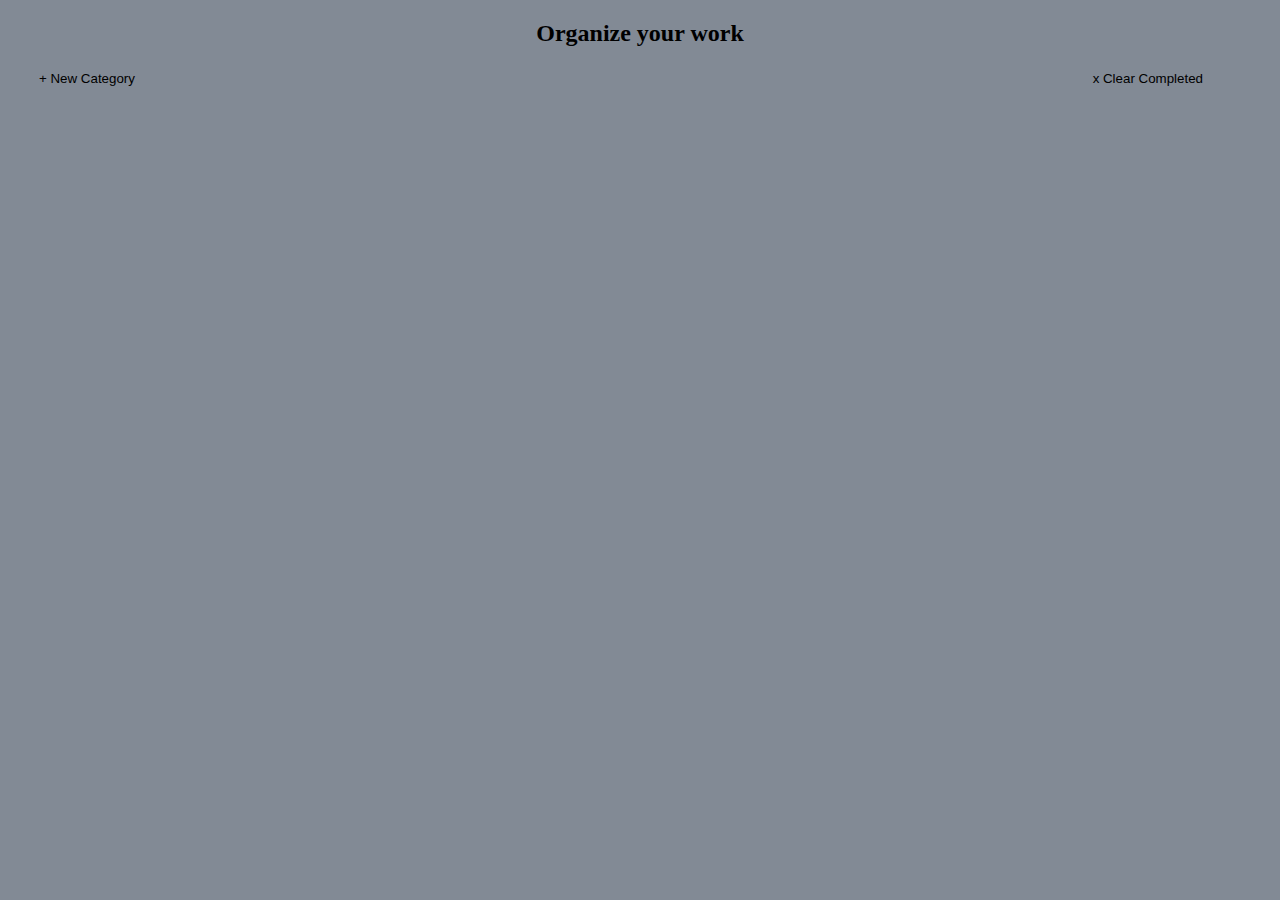
<file: index.html>
<!DOCTYPE html>
<html lang="en">
<head>
    <meta charset="UTF-8">
    <meta name="viewport" content="width=device-width, initial-scale=1.0">
    <title>To Do List</title>
    <link rel="stylesheet" href="To Do.css">
</head>
<body>
    <div>
        <h2>Organize your work</h2>
    </div>
    <div id="newCatGen">
        <button id="newCatbtn" class="newBtn">+ New Category</button>

        <div id="catBox" class="promt hide">
            <input id="enterCat" type="text" placeholder="Category">
            <button id="saveCat">✔</button>
            <button id="cancelCat">✘</button>
        </div>
        <button id="clearComp" class="newBtn">x Clear Completed</button>
    </div>

    <div id="catContainer"></div>

    <script src="To Do.js"></script>
</body>
</html>
</file>
<file: To Do.css>
body{
    background-color: #828A95;
}

h2{
    text-align: center;
}

li{
    margin: 5px 0px;
    list-style: none;
}


#clearComp{
    margin-left: auto;
    margin-right: 7vmin;

}


#main{
    height: 1.3rem;
}

#newCatGen{
    margin-left: 25px;
    display: flex;
}

.newBtn{
    background-color: #828A95;
    height: 22.4px;
    color: black;
    border: none;
}
/* 
#catBox{
    display: inline;
} */

.promt{
    background-color: #CCD7E4;
    height: 1.4rem;
    width: 225px;
    border: none;
    border-radius: 6px;
    overflow: hidden;
}

.promt input, .promt button{
    background-color: #CCD7E4;
    border: none;
}

.promt input{
    margin-left: 2px;
}

.promt input:focus{
    outline-width: 0;
}


.hide{
    display: none;
}

/* catogory design */

#catContainer{
    /* width: 98vw; */
    display: flex;
    flex-direction: row;
    flex-wrap: wrap;
}


.category{
    width: 40vmax;
    max-width: 450px;
    margin: 25px;
}

.heading{
    font-size: 20px;
    padding: 0.1rem 0px;
    padding-left: 10px;
    background-color: #D5C9DF;
    display: flex;
    align-items: center;
    margin-bottom: 10px;
    font-weight: 500;
    font-family: sans-serif;
}

.newTaskGen, .listOfTasks{
    margin-left:  10px;
}

.completed{
    text-decoration: line-through;
    opacity: 0.5;
}
</file>
